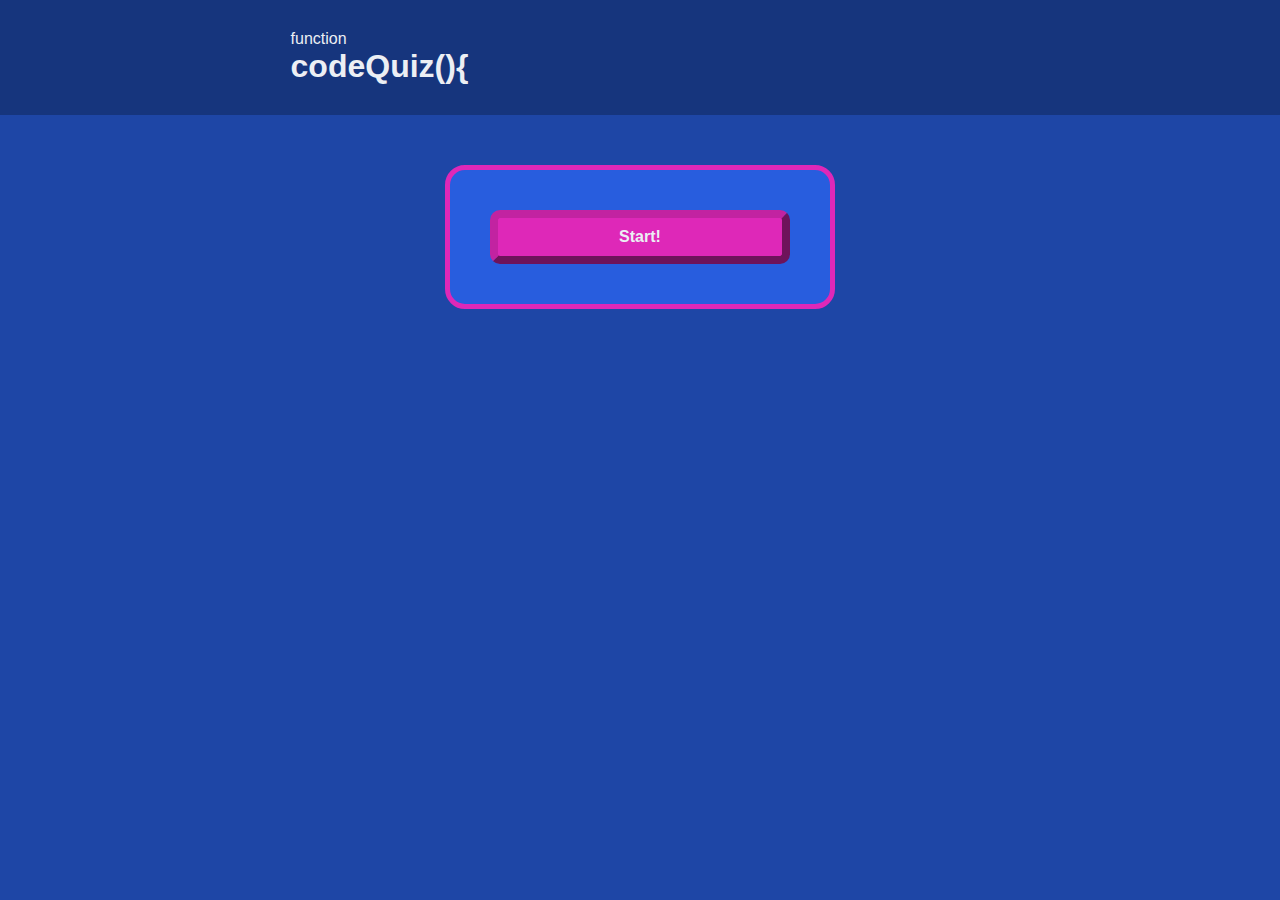
<file: index.html>
<!DOCTYPE html>
<html lang="en">
<head>
    <meta charset="UTF-8">
    <meta http-equiv="X-UA-Compatible" content="IE=edge">
    <meta name="viewport" content="width=device-width, initial-scale=1.0">
    <link rel="stylesheet" href="./assets/css/style.css">
    <title>Code Quiz</title>
</head>
<body>
    
    <header>
        <div class="title-div">
            <div class="title-div-function">
                <p class="function">function</p>
            </div>
            <div class="title-div-code-quiz">
                <h1>
                    <!-- This curly brace is here intentionally... -->
                    codeQuiz(){ 
                </h1>
            </div>
        </div>
        <div class="timer-div">
            
        </div>
    </header>

    <!-- Quick, J. Q. (n.d.). Build a Quiz App. YouTube. Retrieved March 13, 2023, from https://www.youtube.com/watch?v=rFWbAj40JrQ&list=PLDlWc9AfQBfZIkdVaOQXi1tizJeNJipEx&index= -->
    <div class="button-div">
        <a class="btn" id="quiz-button"  href="./quiz.html">Start!</a>
    </div>

    <script src="./assets/js/data.js"></script>
    <script src="./assets/js/script.js"></script>

</body>
</html>
</file>
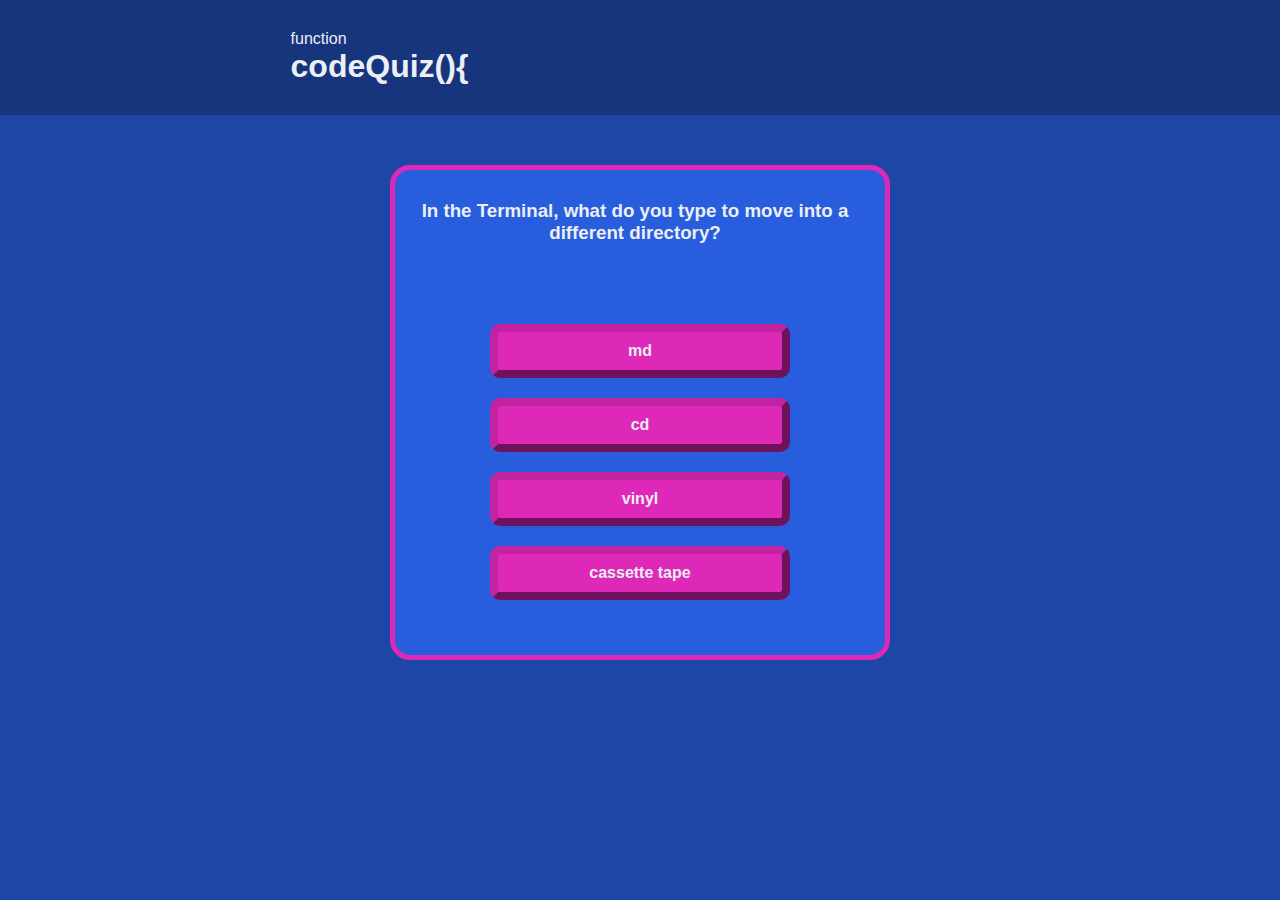
<file: quiz.html>
<!DOCTYPE html>
<html lang="en">
  <head>
    <meta charset="UTF-8" />
    <meta http-equiv="X-UA-Compatible" content="IE=edge" />
    <meta name="viewport" content="width=device-width, initial-scale=1.0" />
    <link rel="stylesheet" href="./assets/css/style.css" />
    <title>Code Quiz</title>
  </head>
  <body>
    <header>
      <div class="title-div">
        <div class="title-div-function">
          <p class="function">function</p>
        </div>
        <div class="title-div-code-quiz">
          <h1>
            <!-- This curly brace is here intentionally... -->
            codeQuiz(){
          </h1>
        </div>
      </div>
      <div class="timer-div">
        <p class="timer-p"></p>
      </div>
    </header>

    <!-- I can create these elements in js: office hours 15MAR2023 -->
    <div class="question-choice-answer-container">
      <!-- <div class="question-div">
        </div>

        <div class="mxChoice-div">
            <button type="button" id="choiceA" class="mx-button-default"></button>
            <button type="button" id="choiceB" class="mx-button-default"></button>
            <button type="button" id="choiceC" class="mx-button-default"></button>
            <button type="button" id="choiceD" class="mx-button-default"></button>
        </div> -->
    </div>
    <div class="show-answer-response-div hide-me">
      <p class="show-answer-response"></p>
    </div>

    <section class="score-page-container hide-me">
      <div class="finished-div-text">
        <h2></h2>
      </div>

      <div class="score-initials-container">
        <div class="score-div">
          <p class="final-score-output"></p>
        </div>
        <!-- HTML input type="text". (n.d.). W3Schools. Retrieved March 13, 2023, from https://www.w3schools.com/tags/att_input_type_text.asp -->
        <!-- HTML button tag. (n.d.). W3Schools. Retrieved March 13, 2023, from https://www.w3schools.com/tags/tag_button.asp -->
        <div class="initials-div">
          <label for="initials">Enter your initials:</label>
          <input type="text" id="initials" name="initials" />

          <button type="button" class="btn" id="save-score">Submit</button>
          
          <!-- <button onclick="location.href = './scores.html';" type="button" class="btn" id="high-scores-btn">
            See High Scores
          </button> -->
        </div>
      </div>
    </section>

    <!-- 
    <div class="hide-me button-div">
        <a class="btn" id="scores-button" href="./scores.html">Log Your Score!</a>
    </div> -->

    <script src="./assets/js/data.js"></script>
    <script src="./assets/js/quiz.js"></script>
  </body>
</html>
</file>
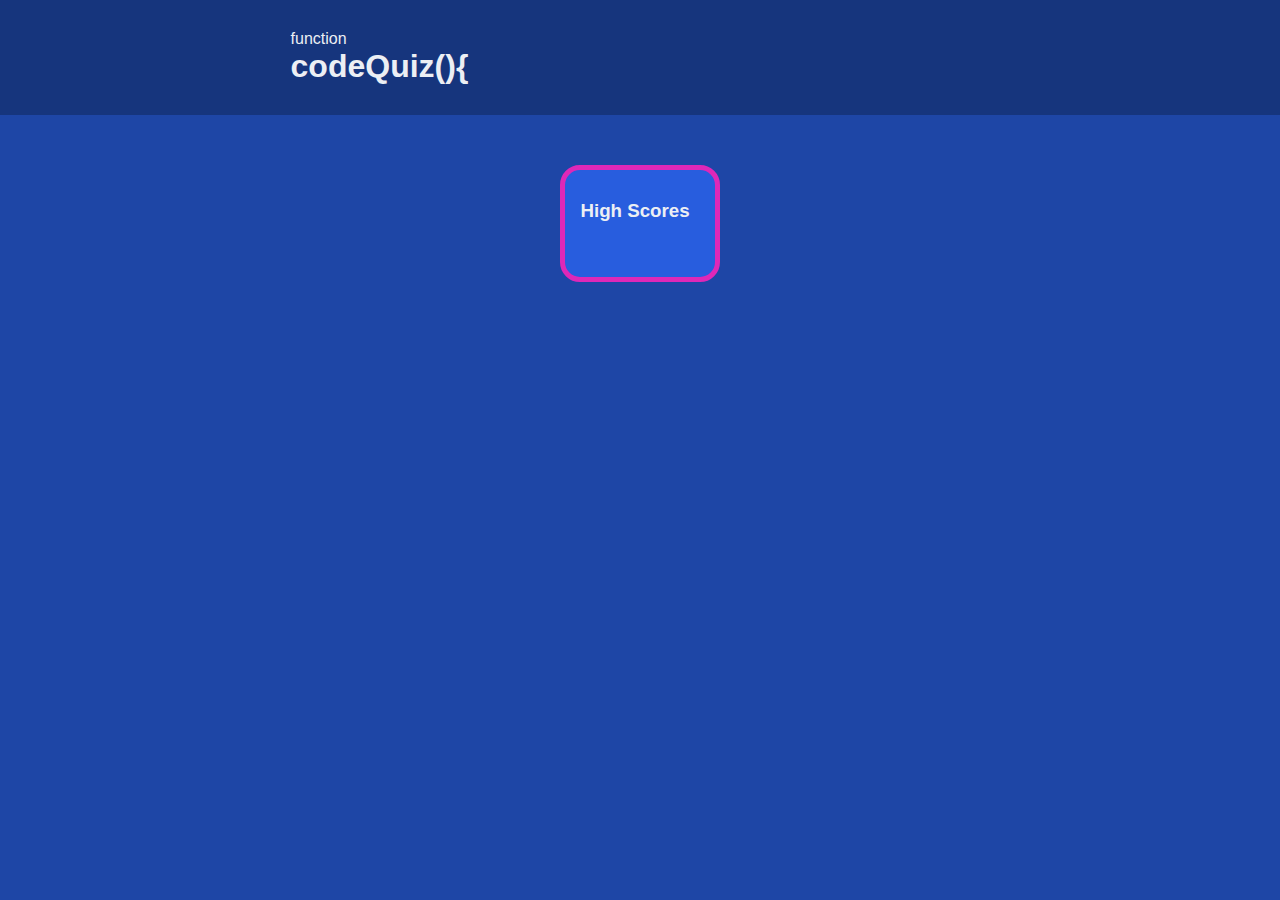
<file: scores.html>
<!DOCTYPE html>
<html lang="en">
<head>
    <meta charset="UTF-8">
    <meta http-equiv="X-UA-Compatible" content="IE=edge">
    <meta name="viewport" content="width=device-width, initial-scale=1.0">
    <link rel="stylesheet" href="./assets/css/style.css">
    <title>Code Quiz</title>
</head>
<body>

    <header>
        <div class="title-div">
            <div class="title-div-function">
                <p class="function">function</p>
            </div>
            <div class="title-div-code-quiz">
                <h1>
                    <!-- This curly brace is here intentionally... -->
                    codeQuiz(){ 
                </h1>
            </div>
        </div>
        <div class="timer-div">
            
        </div>
    </header>

    <section class="score-page-container hide-score-page-container">
        <div class="finished-div-text">
            <h2>

            </h2>
        </div>

        <div class="score-initials-container">
            <div class="score-div">
                <h3>High Scores</h3>
            </div>
            <div class="high-scores-div">
                
            </div>

        </div>
    </section>

<script src="./assets/js/data.js"></script>
<script src="./assets/js/scores.js"></script>

</body>
</html>
</file>
<file: assets/css/style.css>
/* CSS Variables - The var() function. (n.d.). W3Schools. Retrieved March 13, 2023, from https://www.w3schools.com/css/css3_variables.asp */
/* HTML Global class Attribute. (n.d.). W3Schools. Retrieved March 14, 2023, from https://www.w3schools.com/tags/att_global_class.asp */
/* Coyier, C. (2013, April 8). A Complete Guide to Flexbox | CSS-Tricks. CSS-Tricks. Retrieved March 14, 2023, from https://css-tricks.com/snippets/css/a-guide-to-flexbox/ */
/* How to align a button in the center of the div. (n.d.). Educative.io. Retrieved March 14, 2023, from https://www.educative.io/answers/how-to-align-a-button-in-the-center-of-the-div */

:root {
    --header-color: #16357D;
    --flat-color: #1E46A6;
    --accent-color: #DE28B8;
    --details-accent-color: #C223A1;
    --fill-in-color: #285DDE;
    /* --flat-color: #126A6E;
    --accent-color: #16848A;
    --details-accent-color: #1A9EA6;
    --fill-in-color: #1FB9C1; */
}

* {
    box-sizing: border-box;
    padding: 0;
    margin: 0; 
    color: #ECEFF4;
}

body {
    background-color: var(--flat-color);
    font-family:'Gill Sans', 'Gill Sans MT', Calibri, 'Trebuchet MS', sans-serif
}

section {
    display: flex;
}

header {
    margin-bottom: 50px;
    display: flex;
    justify-content: space-around;
    padding: 30px;
    background-color: var(--header-color);
}

/* index.html */
.button-div {
    display: flex;
    justify-content: center;
    width: fit-content;
    flex-direction: column;
    border: var(--accent-color) solid 5px;
    margin: auto;
    padding: 30px 40px;
    background-color: var(--fill-in-color);
    border-radius: 20px;
}

.hide-me {
    display: none !important;
}

/* quiz.html */
.question-choice-answer-container, 
    .score-page-container {
    width: 50%;
    height:fit-content;
    max-width: 500px;
    background-color: var(--fill-in-color);
    margin: auto;
    padding: 15px;
    border-radius: 20px;
    display: flex;
    flex-direction: column;
    border: var(--accent-color) solid 5px;
}

.final-score-output {
    padding: 20px;
    font-weight: bold;
    font-size: large;
}

.question-div {
    margin: 10px;
    margin-bottom: 30px;
    font-size:x-large;
    font-weight: bolder;
}

h3 {
    padding: 15px 10px 10px 0px;
    text-align: center;
}

.mxChoice-div {
    text-align: center;
}

.choices-class {
    display: flex;
    justify-content: center;
    width: fit-content;
    flex-direction: column;
    margin: auto;
    padding: 30px 40px;
    background-color: var(--fill-in-color);
    border-radius: 20px;
}

.btn {
    text-decoration: none;
    background-color: var(--accent-color);
    padding: 10px 20px;
    font-weight: bold;
    border: var(--details-accent-color) outset 8px;
    margin: 10px auto;
    width: 300px;
    text-align: center;
    border-radius: 10px;
    font-size: medium;
}

.btn:hover, .mx-button-default:hover {
    background-color: var(--details-accent-color);
    border: var(--accent-color) inset 8px;
    cursor: pointer !important;
}

.mx-button-default {
    text-decoration: none;
    background-color: var(--accent-color);
    padding: 10px 20px;
    font-weight: bold;
    border: var(--details-accent-color) outset 8px;
    margin: 5px auto;
    width: 300px;
    text-align: center;
    border-radius: 10px;
    font-size: large;
    display: block;
}

.show-answer-response {
    text-align: center;
    margin-top: 20px;
    font-weight: bold;
    border: var(--accent-color) solid 5px;
    margin: auto;
    margin-top: 20px;
    padding: 20px 30px;
    background-color: var(--fill-in-color);
    border-radius: 20px;
    width: 50%;
    max-width: 500px;
}

label {
    font-weight: bold;
}

.initials-div{
    padding: 20px;
    margin: auto;
    text-align: center;
}

#initials {
    padding: 3px;
    color: black;
}

#high-scores-btn {
    margin: auto;
    /* margin-top: 30px; */
    text-align: center;
}

.score {
    display: flex;
    flex-direction: column;
    padding: 10px;
    font-size: large;
    font-weight: bold;
    text-align: center;
    /* border: var(--accent-color) solid 1px; */
    border-radius: 10px;
    margin: 10px;
    background-color: var(--flat-color)
}

h3 {
    margin-bottom: 30px;
}

.score-page-container {
    width: fit-content
}

.save-score {
    margin: 20px;
}

@media screen and (max-width: 480px){
    .button-div {
        width: 90%;
    }
    .question-choice-answer-container {
        width: 90%;
    }    
    .choices-class > button {
        width: 100%;
    }
    .score-page-container {
        width: 90%;
    }
}
</file>
